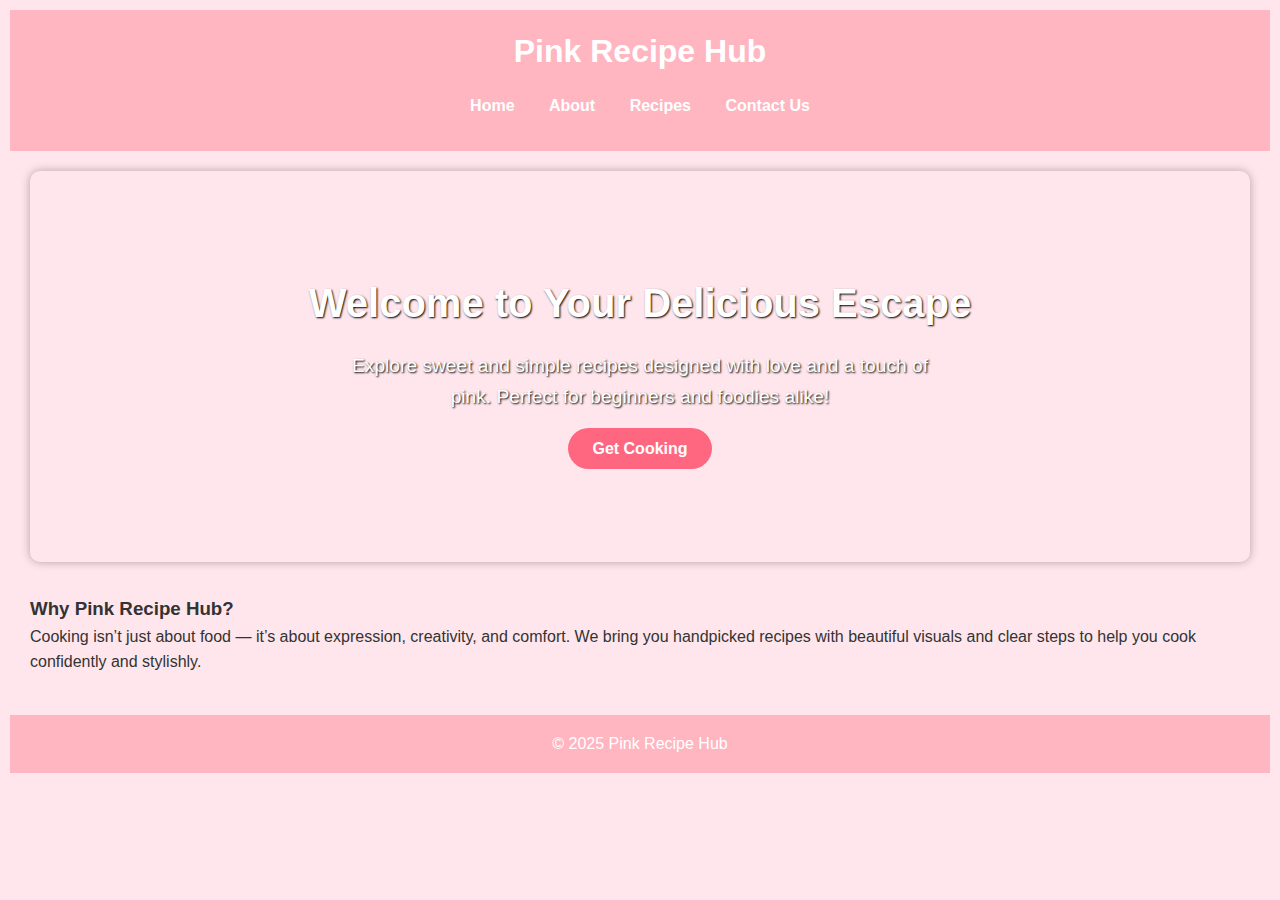
<file: index.html>
<!DOCTYPE html>
<html lang="en">

<head>
    <meta charset="UTF-8" />
    <meta name="viewport" content="width=device-width, initial-scale=1.0" />
    <title>Home | Pink Recipe Hub</title>
    <link rel="stylesheet" href="./Styles/styles.css" />
    <style>
        .yum {
            background-image: url('https://img.freepik.com/free-photo/food-celebrating-world-tapas-day_23-2149361476.jpg?t=st=1745949187~exp=1745952787~hmac=07f302eb340de863b44ce36049326dc3fd7d3fa6728de7aacd25f9c720339dd9&w=740');
            background-size: cover;
            background-position: center;
            color: var(--text-light);
            padding: 100px 20px;
            text-align: center;
            border-radius: 10px;
            box-shadow: 0 0 10px rgba(0, 0, 0, 0.3);
            margin-bottom: 2rem;
        }

        .yum h2 {
            font-size: 2.5rem;
            margin-bottom: 1rem;
            text-shadow: 1px 1px 2px #000;
        }

        .yum p {
            font-size: 1.2rem;
            max-width: 600px;
            margin: 0 auto 1.5rem;
            text-shadow: 1px 1px 2px #000;
        }

        .yum a {
            background-color: var(--pink-dark);
            color: #fff;
            padding: 12px 24px;
            border-radius: 25px;
            text-decoration: none;
            font-weight: bold;
            transition: background-color 0.3s ease;
        }

        .yum a:hover {
            background-color: #e05670;
        }
    </style>
</head>

<body>
    <header>
        <h1>Pink Recipe Hub</h1>
        <nav>
            <a href="/index.html">Home</a>
            <a href="/about.html">About</a>
            <a href="/recipes.html">Recipes</a>
            <a href="/contact.html">Contact Us</a>
        </nav>
    </header>

    <main>
        <section class="yum">
            <h2>Welcome to Your Delicious Escape</h2>
            <p>Explore sweet and simple recipes designed with love and a touch of pink. Perfect for beginners and
                foodies alike!</p>
            <a href="recipes.html">Get Cooking</a>
        </section>

        <section>
            <h3>Why Pink Recipe Hub?</h3>
            <p>
                Cooking isn’t just about food — it’s about expression, creativity, and comfort.
                We bring you handpicked recipes with beautiful visuals and clear steps to help you
                cook confidently and stylishly.
            </p>
        </section>
    </main>

    <footer>
        <p>&copy; 2025 Pink Recipe Hub</p>
    </footer>
    <script src="./src/script.js"></script>

</body>

</html>
</file>
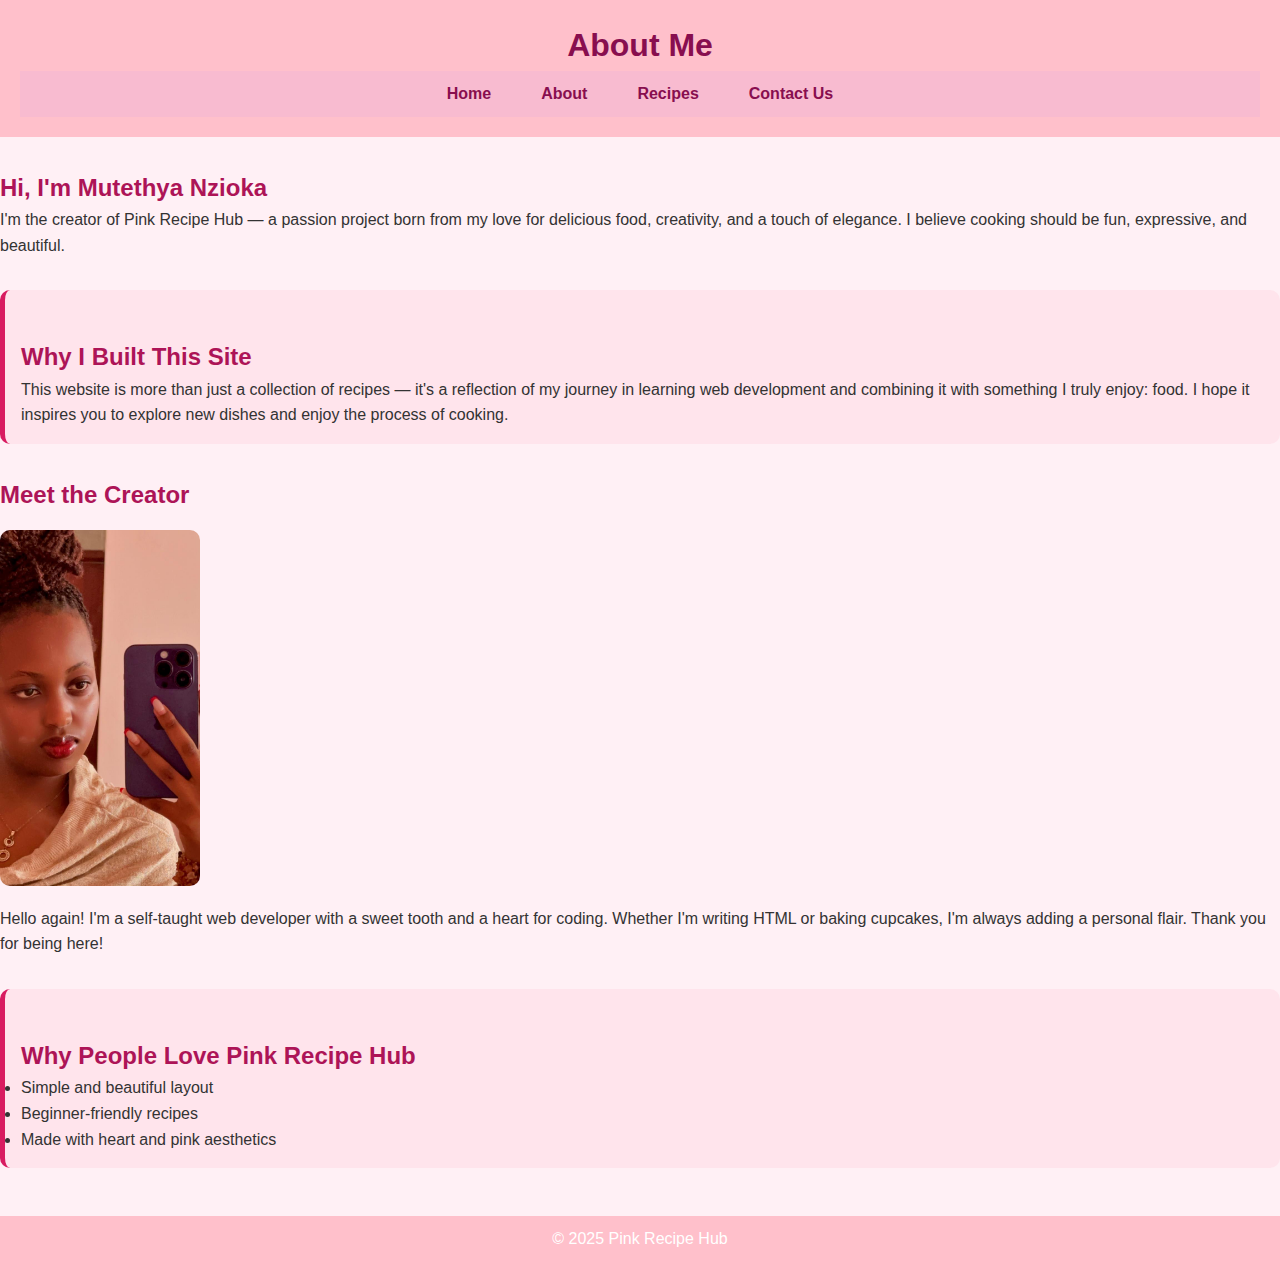
<file: about.html>
<!DOCTYPE html>
<html lang="en">

<head>
  <meta charset="UTF-8" />
  <meta name="viewport" content="width=device-width, initial-scale=1.0" />
  <title>About | Pink Recipe Hub</title>
  <link rel="stylesheet" href="./Styles/styles.css" />
  <link rel="stylesheet" href="./Styles/about.css" />
  <script src="./src/script.js" defer></script>
</head>

<body>
  <header>
    <h1>About Me</h1>
    <nav class="nav">
      <a href="index.html">Home</a>
      <a href="about.html">About</a>
      <a href="recipes.html">Recipes</a>
      <a href="contact.html">Contact Us</a>
    </nav>

  </header>



  <section>
    <h2>Hi, I'm Mutethya Nzioka</h2>
    <p>
      I'm the creator of Pink Recipe Hub — a passion project born from my love for delicious food,
      creativity, and a touch of elegance. I believe cooking should be fun, expressive, and beautiful.
    </p>
  </section>

  <section class="why">
    <h2> Why I Built This Site</h2>
    <p>
      This website is more than just a collection of recipes — it's a reflection of my journey in
      learning web development and combining it with something I truly enjoy: food. I hope it inspires
      you to explore new dishes and enjoy the process of cooking.
    </p>
  </section>

  <section class="profile">
    <h2>Meet the Creator</h2>
    <div class="profile-content">
      <img src="./Assets/Images/Me.jpg" alt="Mutethya Nzioka" style="max-width: 200px; border-radius: 10px;">
      <p>
        Hello again! I'm a self-taught web developer with a sweet tooth and a heart for coding. Whether I'm writing
        HTML or baking cupcakes, I'm always adding a personal flair. Thank you for being here!
      </p>
    </div>
  </section>

  <section class="well">
    <h2>Why People Love Pink Recipe Hub</h2>
    <ul>
      <li>Simple and beautiful layout</li>
      <li>Beginner-friendly recipes</li>
      <li>Made with heart and pink aesthetics</li>
    </ul>
  </section>


  <footer>
    <p>&copy; 2025 Pink Recipe Hub</p>
  </footer>
</body>

</html>
</file>
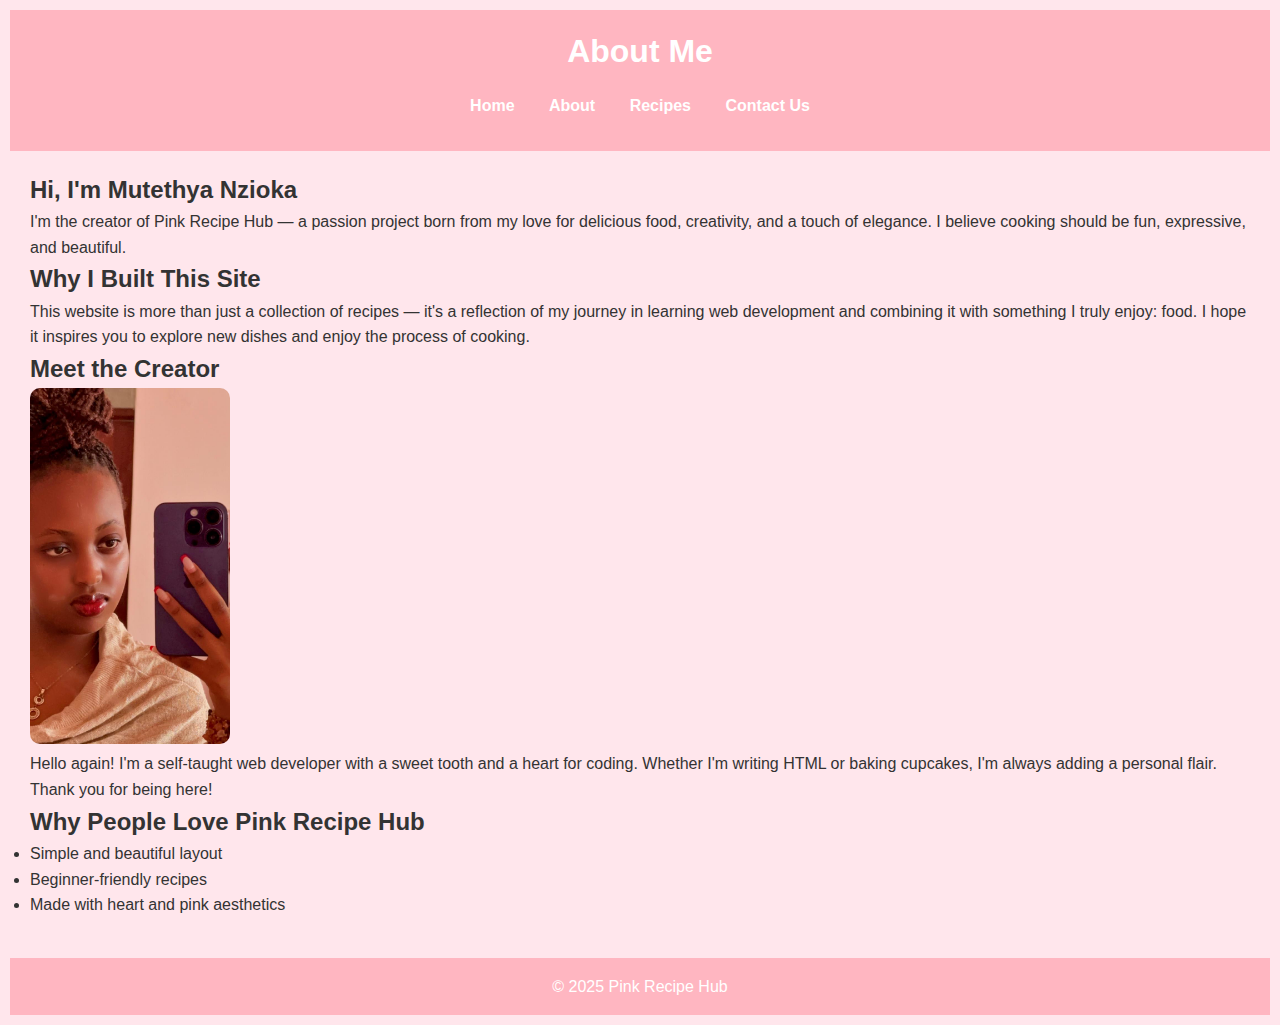
<file: About.html>
<!DOCTYPE html>
<html lang="en">

<head>
  <meta charset="UTF-8" />
  <meta name="viewport" content="width=device-width, initial-scale=1.0" />
  <title>About | Pink Recipe Hub</title>
  <link rel="stylesheet" href="./Styles/styles.css" />
  <script src="./src/script.js" defer></script>
</head>

<body>
  <header>
    <h1>About Me</h1>
    <nav>
      <a href="index.html">Home</a>
      <a href="about.html" class="active">About</a>
      <a href="recipes.html">Recipes</a>
      <a href="contact.html">Contact Us</a>
    </nav>
  </header>

  <main>
    <section>
      <h2>Hi, I'm Mutethya Nzioka</h2>
      <p>
        I'm the creator of Pink Recipe Hub — a passion project born from my love for delicious food,
        creativity, and a touch of elegance. I believe cooking should be fun, expressive, and beautiful.
      </p>
    </section>

    <section class="why">
    <h2> Why I Built This Site</h2>
      <p>
        This website is more than just a collection of recipes — it's a reflection of my journey in
        learning web development and combining it with something I truly enjoy: food. I hope it inspires
        you to explore new dishes and enjoy the process of cooking.
      </p>
    </section>

    <section class="profile">
      <h2>Meet the Creator</h2>
      <div class="profile-content">
        <img src="./Assets/Images/Me.jpg" alt="Mutethya Nzioka" style="max-width: 200px; border-radius: 10px;">
        <p>
          Hello again! I'm a self-taught web developer with a sweet tooth and a heart for coding. Whether I'm writing HTML or baking cupcakes, I'm always adding a personal flair. Thank you for being here!
        </p>
      </div>
    </section>

    <section class="well">
      <h2>Why People Love Pink Recipe Hub</h2>
      <ul>
        <li>Simple and beautiful layout</li>
        <li>Beginner-friendly recipes</li>
        <li>Made with heart and pink aesthetics</li>
      </ul>
    </section>
  </main>

  <footer>
    <p>&copy; 2025 Pink Recipe Hub</p>
  </footer>
</body>

</html>
</file>
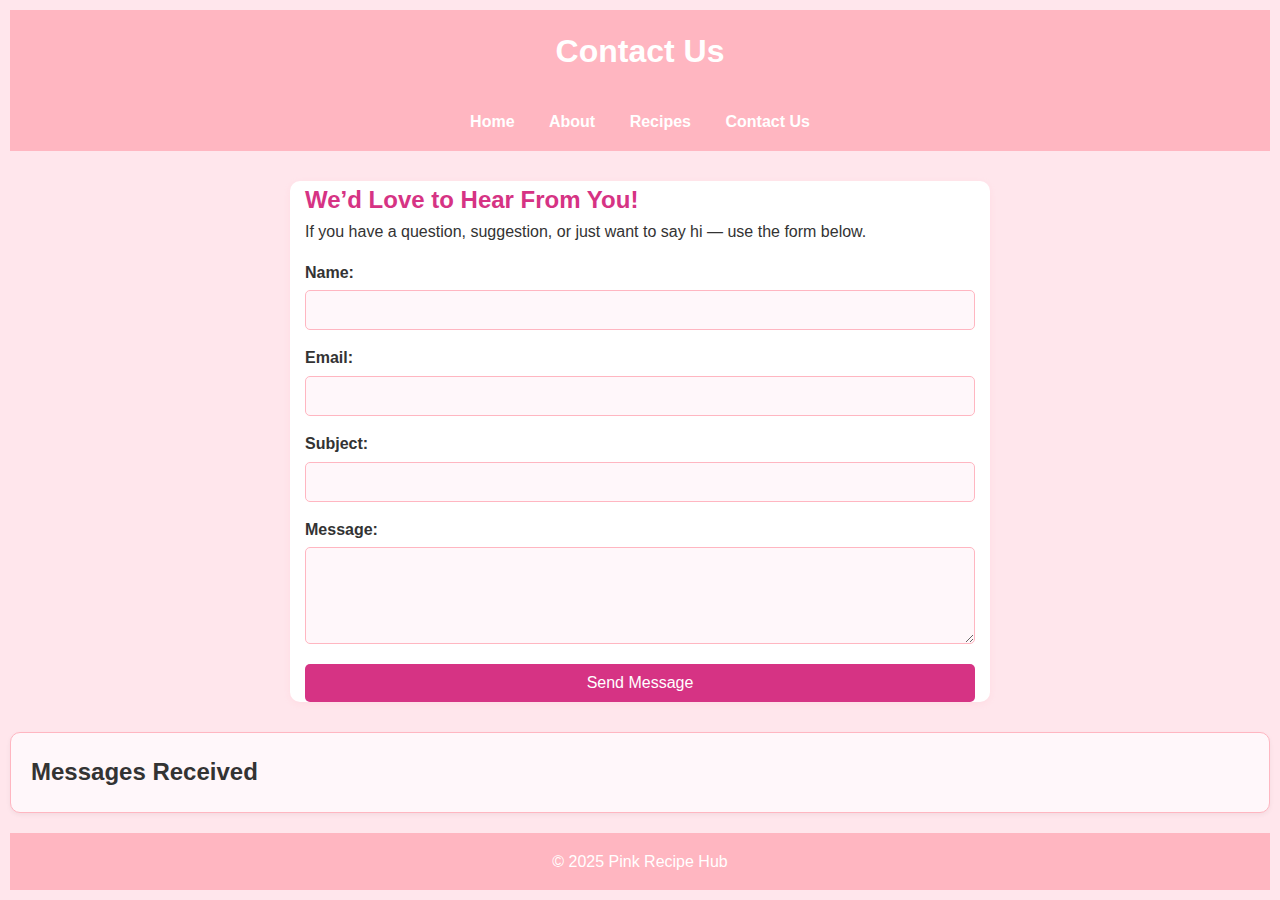
<file: contact.html>
<!DOCTYPE html>
<html lang="en">

<head>
  <meta charset="UTF-8" />
  <meta name="viewport" content="width=device-width, initial-scale=1.0" />
  <title>Contact Us | Pink Recipe Hub</title>
  <link rel="stylesheet" href="./Styles/styles.css" />
  <link rel="stylesheet" href="./Styles/contact.css" />
  <script src="./src/script.js" defer></script>
</head>

<body>

  <header class="header">
    <h1>Contact Us</h1>
  </header>
  <nav class="nav">
    <a href="index.html">Home</a>
    <a href="about.html">About</a>
    <a href="recipes.html">Recipes</a>
    <a href="contact.html">Contact Us</a>

  </nav>

  <section class="section">
    <h2>We’d Love to Hear From You!</h2>
    <p>If you have a question, suggestion, or just want to say hi — use the form below.</p>

    <form id="contact-form" class="contact-form" action="#" method="post">
      <label for="name">Name:</label>
      <input type="text" id="name" name="name" required />

      <label for="email">Email:</label>
      <input type="email" id="email" name="email" required />

      <label for="subject">Subject:</label>
      <input type="text" id="subject" name="subject" required />

      <label for="message">Message:</label>
      <textarea id="message" name="message" rows="5" required></textarea>

      <button type="submit">Send Message</button>
    </form>
  </section>

  <section class="contact-messages">
    <h2>Messages Received</h2>
    <div id="message-list"></div>
  </section>

  <footer class="footer">
    <p>&copy; 2025 Pink Recipe Hub</p>
  </footer>
</body>

</html>
</file>
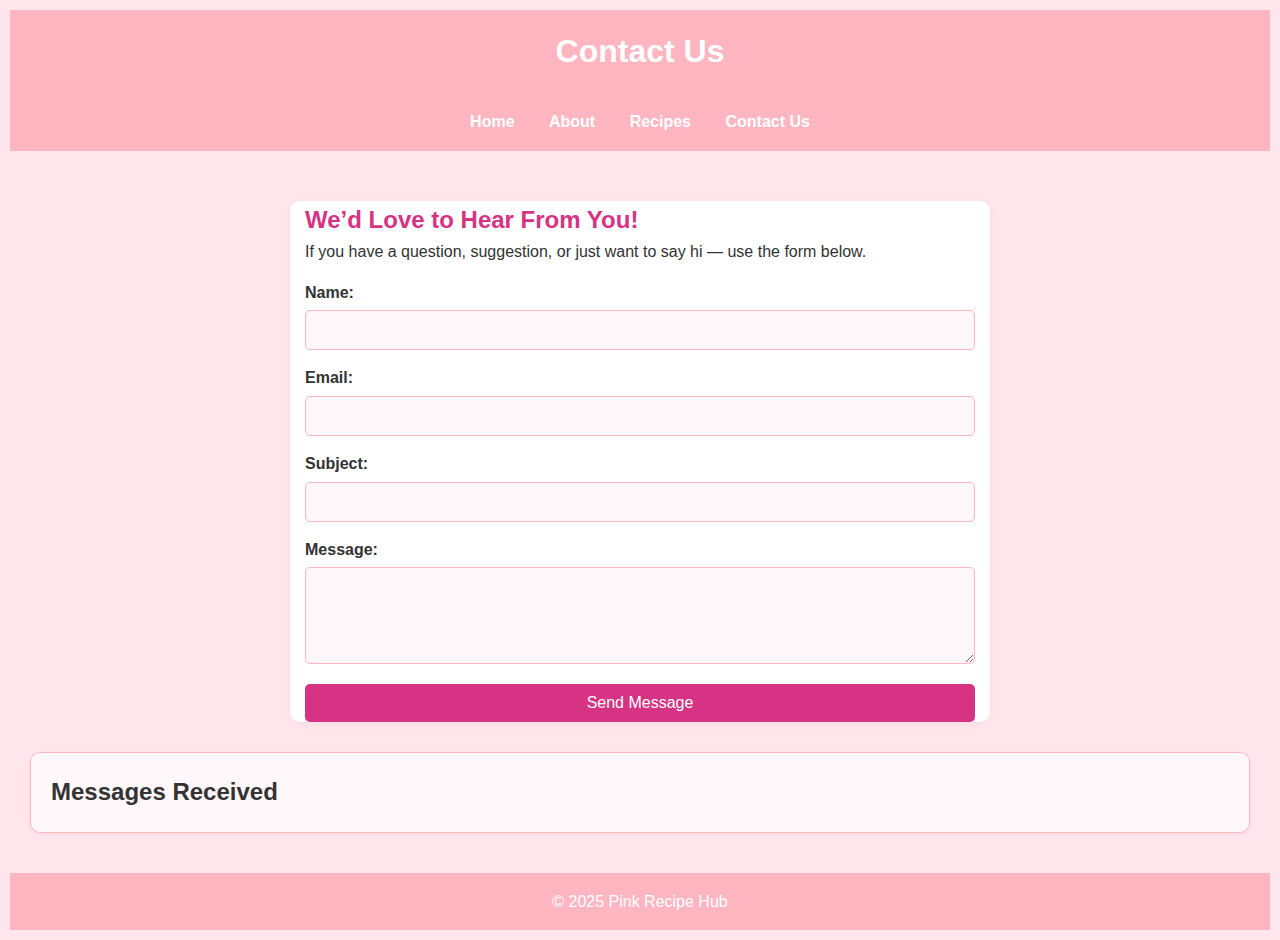
<file: Contact.html>
<!DOCTYPE html>
<html lang="en">

<head>
  <meta charset="UTF-8" />
  <meta name="viewport" content="width=device-width, initial-scale=1.0" />
  <title>Contact Us | Pink Recipe Hub</title>
  <link rel="stylesheet" href="./Styles/styles.css" />
  <link rel="stylesheet" href="./Styles/contact.css" />
  <script src="./src/script.js" defer></script>
</head>

<body>
  <header class="header">
    <h1>Contact Us</h1>
  </header>
  <nav class="nav">
    <a href="index.html">Home</a>
    <a href="about.html">About</a>
    <a href="recipes.html">Recipes</a>
    <a href="contact.html">Contact Us</a>
  </nav>

  <main class="main">
    <section class="section">
      <h2>We’d Love to Hear From You!</h2>
      <p>If you have a question, suggestion, or just want to say hi — use the form below.</p>

      <form id="contact-form" class="contact-form" action="#" method="post">
        <label for="name">Name:</label>
        <input type="text" id="name" name="name" required />

        <label for="email">Email:</label>
        <input type="email" id="email" name="email" required />

        <label for="subject">Subject:</label>
        <input type="text" id="subject" name="subject" required />

        <label for="message">Message:</label>
        <textarea id="message" name="message" rows="5" required></textarea>

        <button type="submit">Send Message</button>
      </form>
    </section>

    <section class="contact-messages">
      <h2>Messages Received</h2>
      <div id="message-list"></div>
    </section>
  </main>

  <footer class="footer">
    <p>&copy; 2025 Pink Recipe Hub</p>
  </footer>
</body>

</html>
</file>
<file: Styles/styles.css>
:root {
    --pink-light: #ffe6ec;
    --pink-main: #ffb6c1;
    --pink-dark: #ff6781;
    --text-dark: #333;
    --text-light: #fff;
    --font-main: 'Segoe UI', sans-serif;
  }
  
  * {
    margin: 0;
    padding: 0;
    box-sizing: border-box;
  }
  
  body {
    font-family: var(--font-main);
    background-color: var(--pink-light);
    color: var(--text-dark);
    line-height: 1.6;
    padding: 10px;
  }
  
  header, nav, footer {
    background-color: var(--pink-main);
    padding: 1em;
    text-align: center;
    color: var(--text-light);
  }
  
  nav a {
    margin: 0 15px;
    color: var(--text-light);
    text-decoration: none;
    font-weight: bold;
  }
  
  nav a:hover {
    text-decoration: underline;
  }
  
  main {
    padding: 20px;
  }
  
  footer {
    margin-top: 20px;
  }
  

  @media (max-width: 768px) {
    nav a {
      display: block;
      margin: 10px 0;
    }
  }
</file>
<file: Styles/about.css>
/* Styles/Styles.css (or about.css if separated) */

body {
  font-family: 'Segoe UI', Tahoma, Geneva, Verdana, sans-serif;
  background-color: #fff0f5;
  color: #333;
  margin: 0;
  padding: 0;
}

header {
  background-color: #ffc0cb;
  padding: 20px;
  text-align: center;
  color: #880e4f;
}

nav {
  background-color: #f8bbd0;
  padding: 10px;
  display: flex;
  justify-content: center;
  gap: 20px;
}

nav a {
  text-decoration: none;
  color: #880e4f;
  font-weight: bold;
}

nav a.active,
nav a:hover {
  text-decoration: underline;
}

main {
  padding: 2rem;
}

h2 {
  color: #ad1457;
  margin-top: 2rem;
}

.profile-content {
  display: flex;
  align-items: center;
  gap: 20px;
  flex-wrap: wrap;
  margin-top: 1rem;
}

.profile-content img {
  max-width: 200px;
  border-radius: 10px;
}

.why,
.well {
  background-color: #ffe4ec;
  border-left: 5px solid #d81b60;
  padding: 1rem;
  margin-top: 2rem;
  border-radius: 10px;
}

footer {
  background-color: #ffc0cb;
  text-align: center;
  padding: 10px;
  margin-top: 3rem;
}
</file>
<file: Styles/contact.css>
.section {
  background-color: #fff;
  padding: 20px;
  border-radius: 10px;
  box-shadow: 0 2px 6px rgba(255, 182, 193, 0.2);
  max-width: 700px;
  margin: 30px auto;
  padding: 0 15px;
}

.section h2 {
  color: #d63384;
}

.contact-form {
  display: flex;
  flex-direction: column;
}

.contact-form label {
  margin-top: 15px;
  margin-bottom: 5px;
  font-weight: bold;
}

.contact-form input,
.contact-form textarea {
  padding: 10px;
  border: 1px solid #ffb6c1;
  border-radius: 5px;
  font-size: 1em;
  background-color: #fff7fa;
}

.contact-form button {
  margin-top: 20px;
  background-color: #d63384;
  color: white;
  padding: 10px 20px;
  font-size: 1em;
  border: none;
  border-radius: 5px;
  cursor: pointer;
}

.contact-form button:hover {
  background-color: #b92f6b;
}

.contact-messages {
  background-color: #fff7fa;
  border: 1px solid #ffb6c1;
  border-radius: 10px;
  padding: 20px;
  margin-top: 30px;
  box-shadow: 0 2px 5px rgba(0, 0, 0, 0.05);
}

.contact-messages h3 {
  color: #d63384;
  margin-bottom: 15px;
}

.message-entry {
  background-color: #ffffff;
  border-left: 5px solid #f8bbd0;
  padding: 15px;
  margin-bottom: 15px;
  border-radius: 5px;
}

.message-entry p {
  margin: 5px 0;
  font-size: 0.95rem;
}

.message-entry strong {
  color: #880e4f;
}

.message-entry em {
  color: #ad1457;
  font-style: normal;
}
</file>
